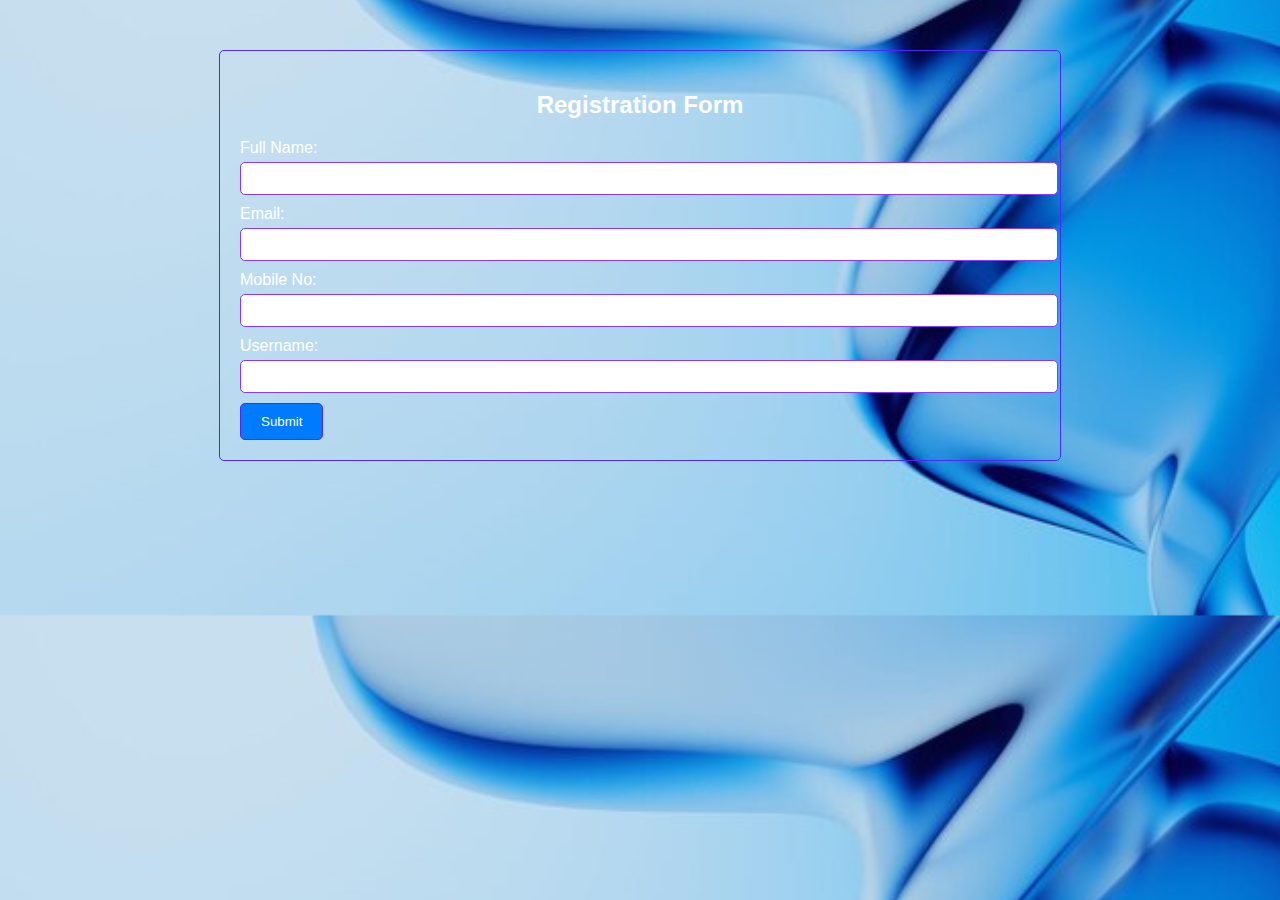
<file: index.html>
<!DOCTYPE html>
<html lang="en">
<head>
  <meta charset="UTF-8">
  <meta name="viewport" content="width=device-width, initial-scale=1.0">
  <title>Registration Form</title>
  <link rel="stylesheet" href="styles.css">
</head>
<body>
  <div class="background"></div>
  <div class="container">
    <h2>Registration Form</h2>
    <form id="registrationForm">
      <label for="fullName">Full Name:</label>
      <input type="text" id="fullName" required><br>
      <label for="email">Email:</label>
      <input type="email" id="email" required><br>
      <label for="mobile">Mobile No:</label>
      <input type="text" id="mobile" required><br>
      <label for="username">Username:</label>
      <input type="text" id="username" required><br>
      <button type="submit">Submit</button>
    </form>
  </div>

  <script src="script.js"></script>
</body>
</html>
</file>
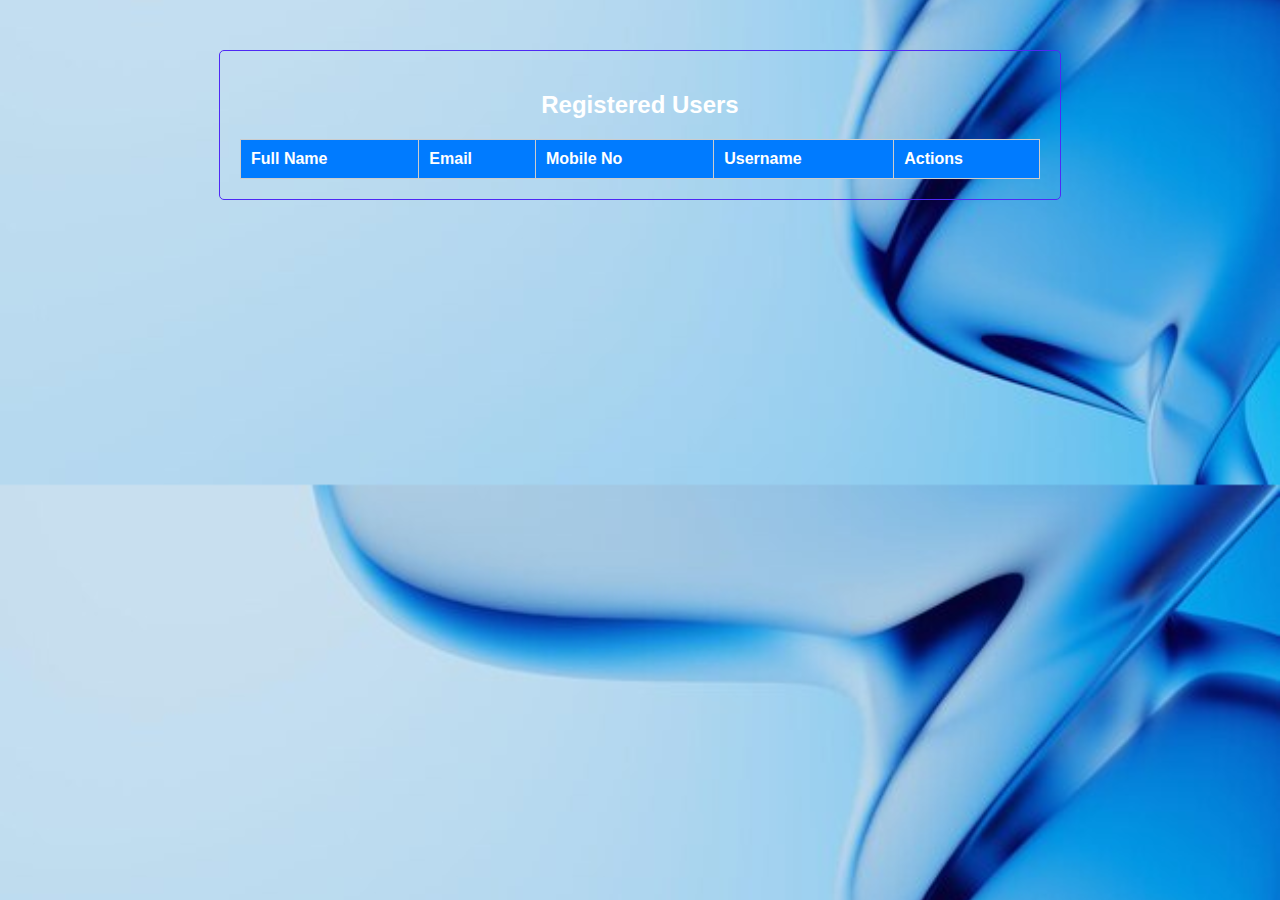
<file: dashboard.html>
<!DOCTYPE html>
<html lang="en">
<head>
  <meta charset="UTF-8">
  <meta name="viewport" content="width=device-width, initial-scale=1.0">
  <title>Dashboard</title>
  <link rel="stylesheet" href="styles.css">
</head>
<body>
  <div class="container">
    <h2>Registered Users</h2>
    <table id="userTable">
      <tr>
        <th>Full Name</th>
        <th>Email</th>
        <th>Mobile No</th>
        <th>Username</th>
        <th>Actions</th>
      </tr>
    </table>
  </div>

  <script src="script.js"></script>
  <script>
    // Function to display registered users in the table
    function displayUsers() {
      const users = JSON.parse(localStorage.getItem("users")) || [];
      const table = document.getElementById("userTable");

      users.forEach(user => {
        const row = table.insertRow();
        row.insertCell().textContent = user.fullName;
        row.insertCell().textContent = user.email;
        row.insertCell().textContent = user.mobile;
        row.insertCell().textContent = user.username;

        const actionCell = row.insertCell();
        const updateButton = document.createElement("button");
        updateButton.textContent = "Update";
        updateButton.addEventListener("click", () => handleUpdate(user));
        actionCell.appendChild(updateButton);

        const deleteButton = document.createElement("button");
        deleteButton.textContent = "Delete";
        deleteButton.addEventListener("click", () => handleDelete(user.username));
        actionCell.appendChild(deleteButton);
      });
    }

    // Call the displayUsers function when the page loads
    window.onload = displayUsers;

    function handleUpdate(user) {
      // Implement update logic here
      console.log("Update user:", user);
      // For example, you can redirect to an update page with user details
      // window.location.href = "update.html?id=" + user.id;
    }

    function handleDelete(username) {
      // Implement delete logic here
      console.log("Delete user:", username);
      const confirmDelete = confirm("Are you sure you want to delete this user?");
      if (confirmDelete) {
        let users = JSON.parse(localStorage.getItem("users")) || [];
        users = users.filter(user => user.username !== username);
        localStorage.setItem("users", JSON.stringify(users));
        location.reload(); // Refresh the page
      }
    }
  </script>
</body>
</html>
</file>
<file: styles.css>
.container {
  max-width: 400px;
  margin: 50px auto;
  padding: 20px;
  border: 1px solid #cccccc;
  border-radius: 5px;
}

label {
  display: inline-block;
  margin-bottom: 5px;
}

input[type="text"],
input[type="email"] {
  width: 100%;
  padding: 8px;
  margin-bottom: 10px;
  border: 1px solid #893af7;
  border-radius: 5px;
}

button {
  padding: 10px 20px;
  background-color: #007bff;
  color: #fff;
  border: 1px solid #4e29f5;
  border-radius: 5px;
  cursor: pointer;
}

button:hover {
  background-color: #0056b3;
}


/* Dashboard Page Styles */
body {
  background-image: url('bg1.jpg'); /* Replace 'background.jpg' with your image file */
  background-size: cover;
  background-position: center;
  font-family: Arial, sans-serif;
  color: #fff;
}

/* Registration Form Styles */
form {
  animation: slideIn 3s ease-in-out; /* New animation for the form */
}

@keyframes slideIn {
  from {
    transform: translateY(-50px);
    opacity: 0;
  }
  to {
    transform: translateY(0);
    opacity: 1;
  }
}


/*dashboard*/
.container {
  max-width: 800px;
  margin: 50px auto;
  padding: 20px;
  border: 1px solid #4e29f5;
  border-radius: 5px;
}

h2 {
  margin-bottom: 20px;
  text-align: center;
}

table {
  width: 100%;
  border-collapse: collapse;
  margin-top: 20px;
}

th, td {
  padding: 10px;
  border: 1px solid #ccc;
}

th {
  background-color: #007bff;
  color: white;
  text-align: left;
}

td {
  text-align: center;
}

@keyframes fadeIn {
  from {
    opacity: 0;
    transform: translateY(-20px);
  }
  to {
    opacity: 1;
    transform: translateY(0);
  }
}

tr {
  animation: fadeIn 0.9s ease-in-out;
}
</file>
